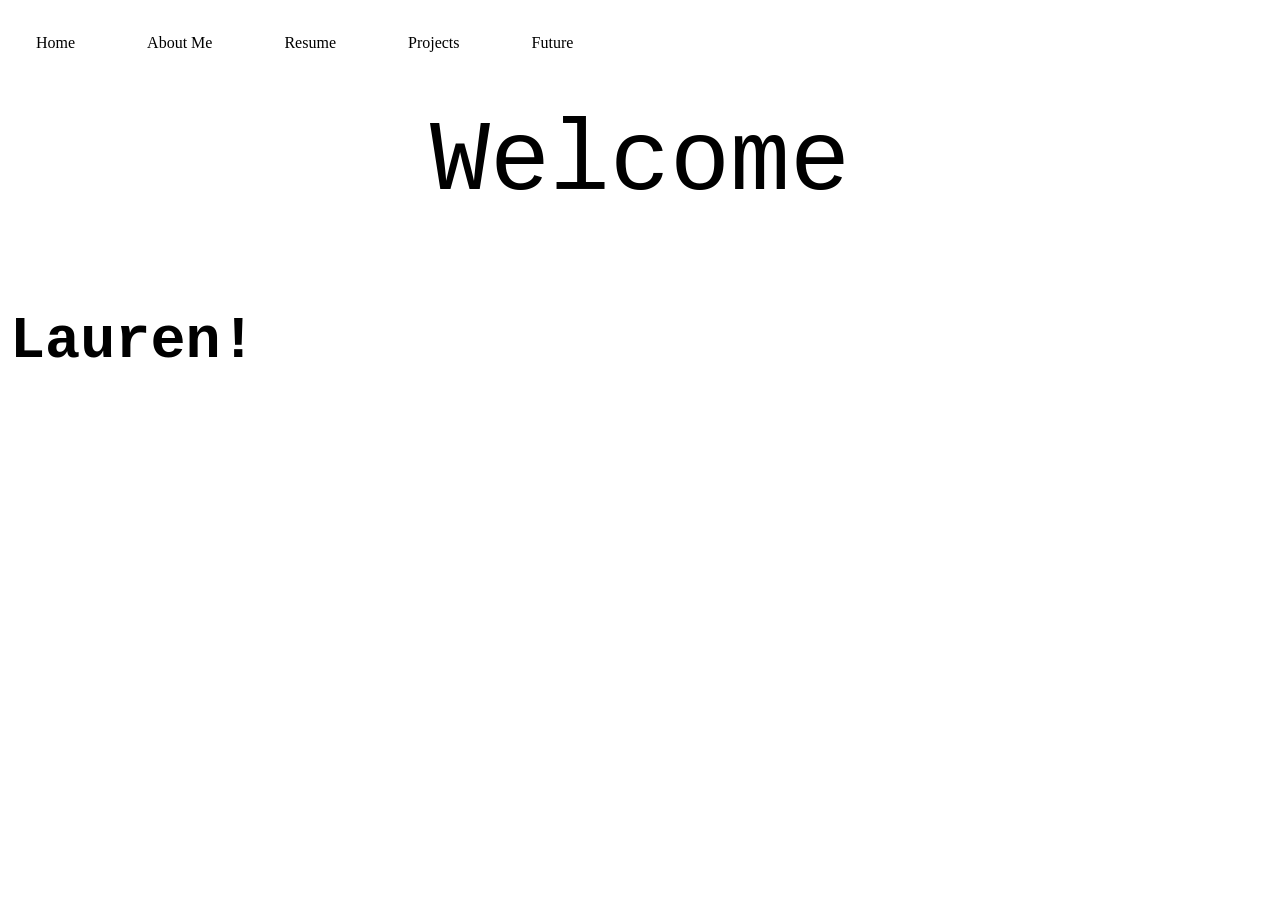
<file: index.html>
<!DOCTYPE html>
<html>
<head>
<link rel="stylesheet" href="style.css">
</head>
<body>

<ul>
  <li><a href="index.html">Home</a></li>
   <li><a href="aboutMe.html">About Me</a></li>
  <li><a href="resume.html">Resume</a></li>
  <li><a href="projects.html">Projects</a></li>
  <li><a href="future.html">Future</a></li>
</ul>

  <div class="center">
      <p class="p3">Welcome</p>
  </div>

  <div class="container">
    <h3 class="p3">Lauren!</h3>
  </div>
   

</body>
</html>
</file>
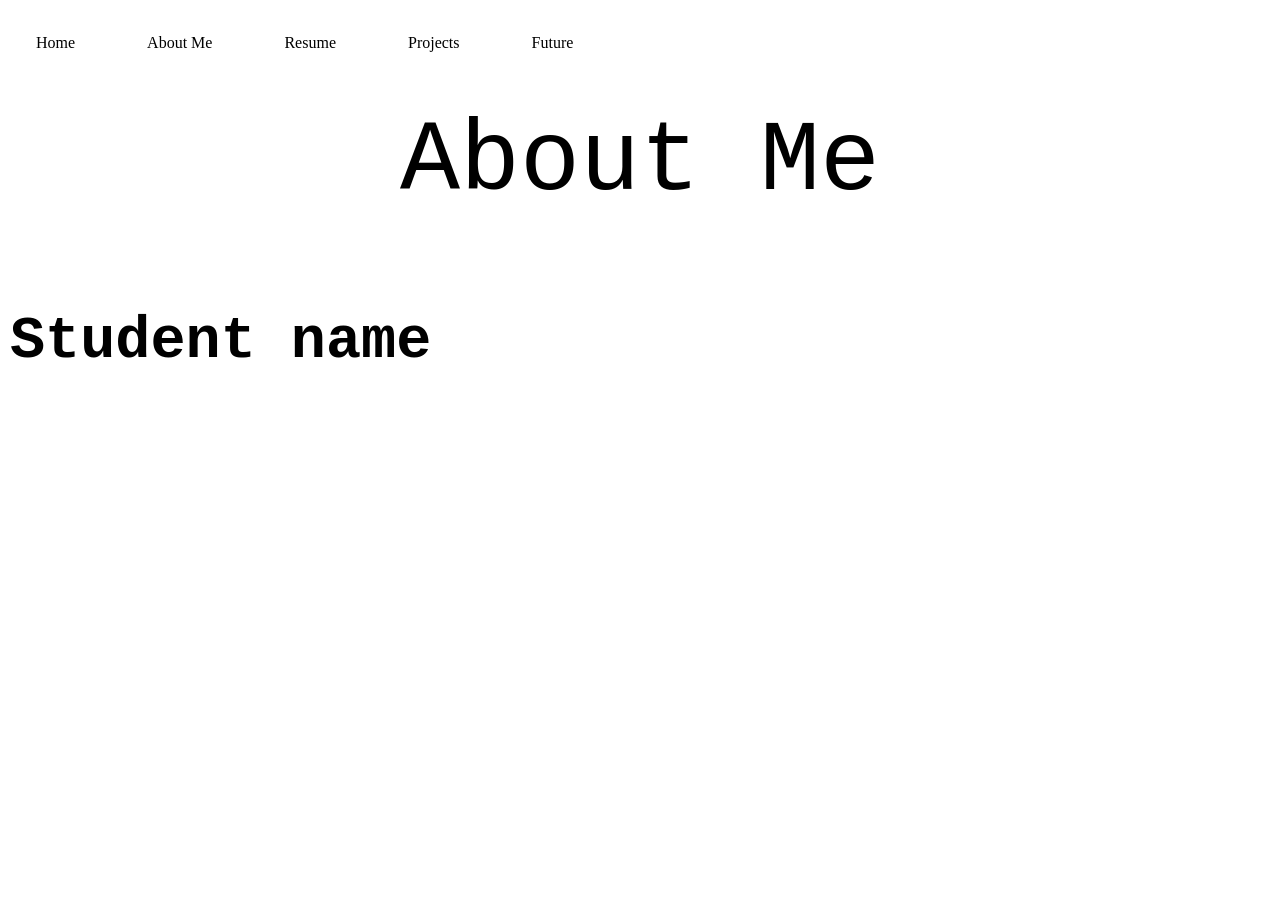
<file: aboutMe.html>
<!DOCTYPE html>
<html>
<head>
<link rel="stylesheet" href="style.css">
</head>
<body>

<ul>
  <li><a href="index.html">Home</a></li>
   <li><a href="aboutMe.html">About Me</a></li>
  <li><a href="resume.html">Resume</a></li>
  <li><a href="projects.html">Projects</a></li>
  <li><a href="future.html">Future</a></li>
</ul>

  <div class="center">
      <p class="p3">About Me</p>
  </div>

  <div class="container">
    <h3 class="p3">Student name</h3>
  </div>
   

</body>
</html>
</file>
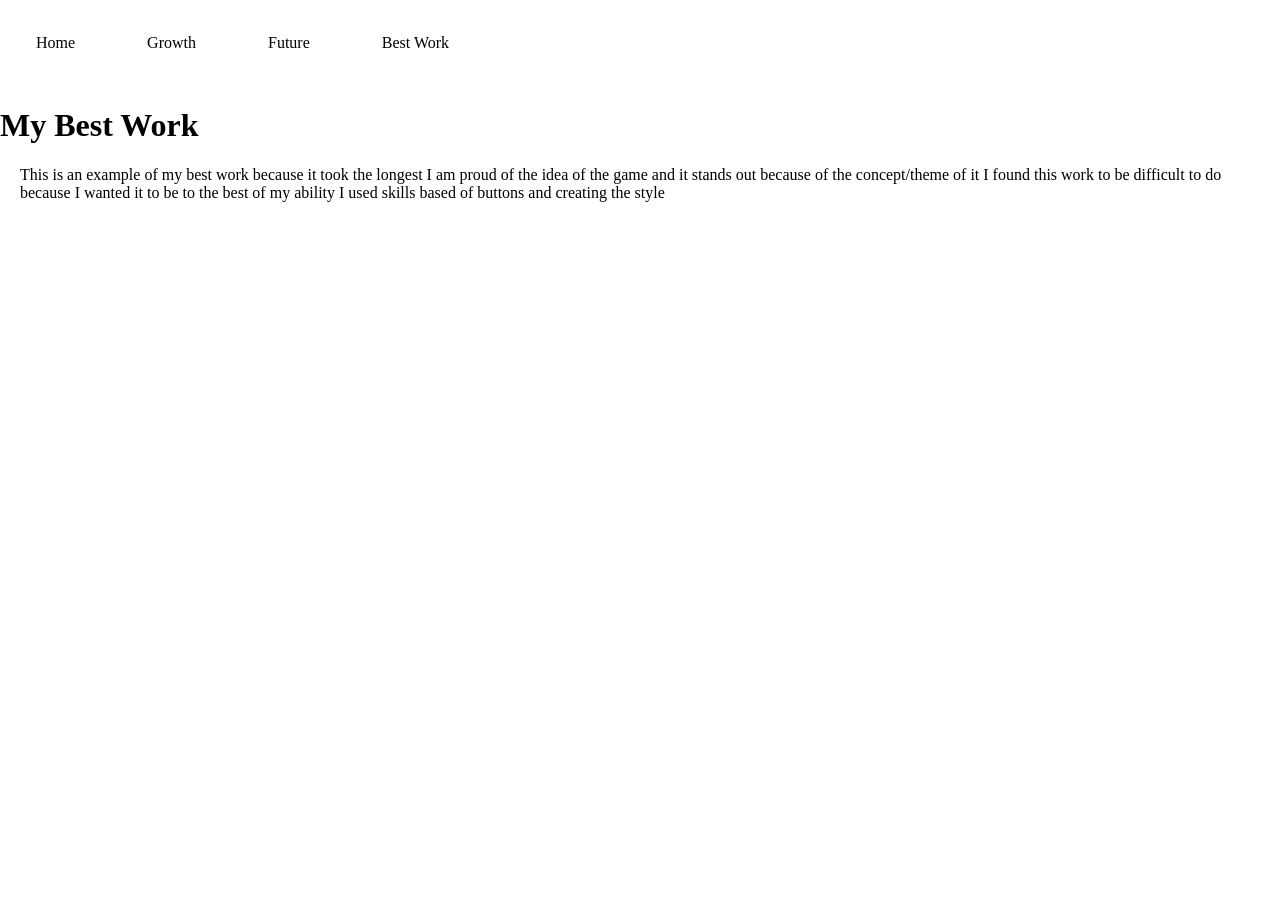
<file: best-work.html>
<!DOCTYPE html>
<html>
  <head>
    <link rel="stylesheet" href="style.css">
  </head>
  <body>
    <ul>
      <li><a href="index.html">Home</a></li>
      <li><a href="growth.html">Growth</a></li>
      <li><a href="future.html">Future</a></li>
      <li><a href="best-work.html">Best Work</a></li>
    </ul>
    <h1> My Best Work </h1>
    <p>
      This is an example of my best work because it took the longest
      I am proud of the idea of the game and it stands out because of the concept/theme of it
      I found this work to be difficult to do because I wanted it to be to the best of my ability
      I used skills based of buttons and creating the style 

    </p>
  </body>
</html>
</file>
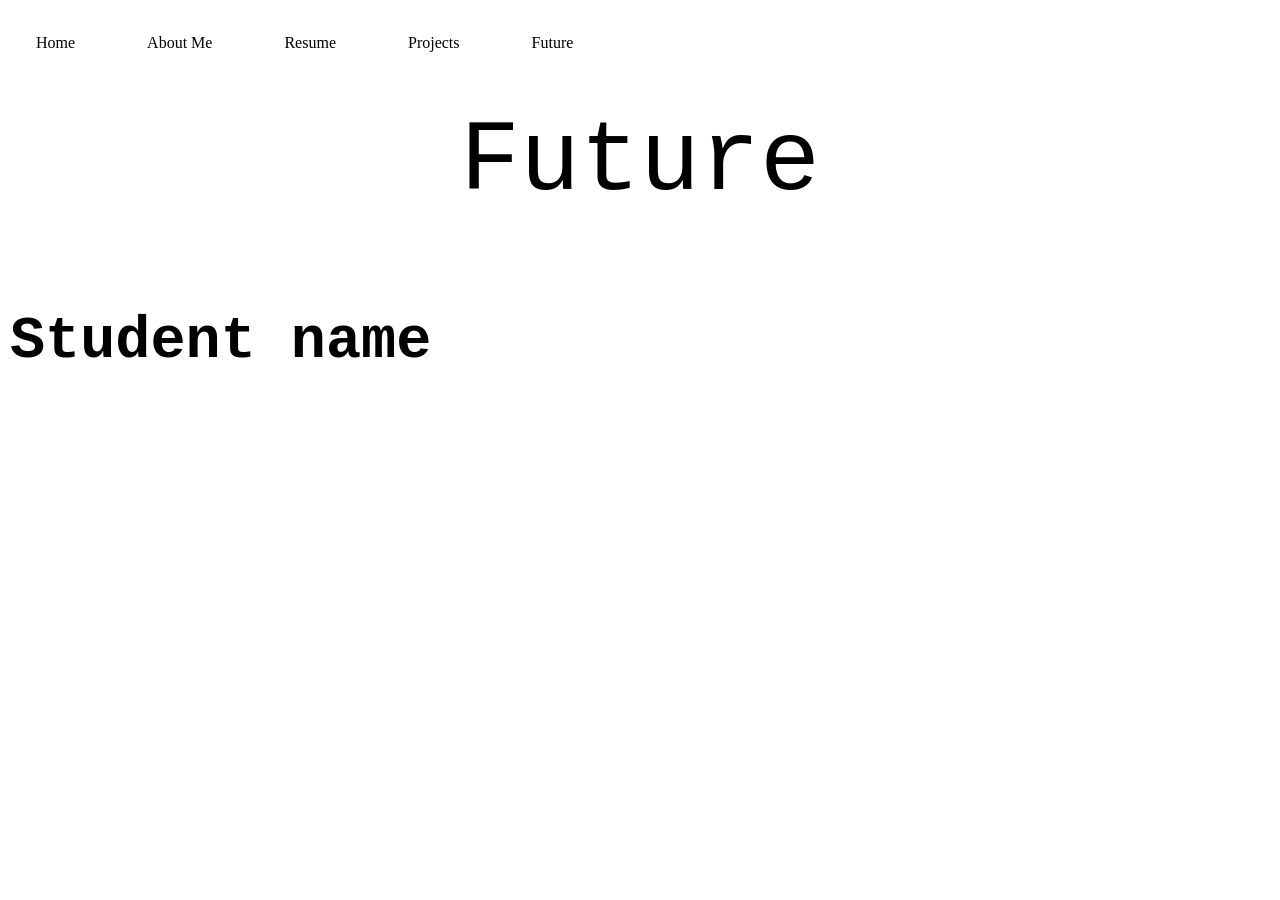
<file: future (1).html>
<!DOCTYPE html>
<html>
<head>
<link rel="stylesheet" href="style.css">
</head>
<body>

<ul>
  <li><a href="index.html">Home</a></li>
   <li><a href="aboutMe.html">About Me</a></li>
  <li><a href="resume.html">Resume</a></li>
  <li><a href="projects.html">Projects</a></li>
  <li><a href="future.html">Future</a></li>
</ul>

  <div class="center">
      <p class="p3">Future</p>
  </div>

  <div class="container">
    <h3 class="p3">Student name</h3>
  </div>
   

</body>
</html>
</file>
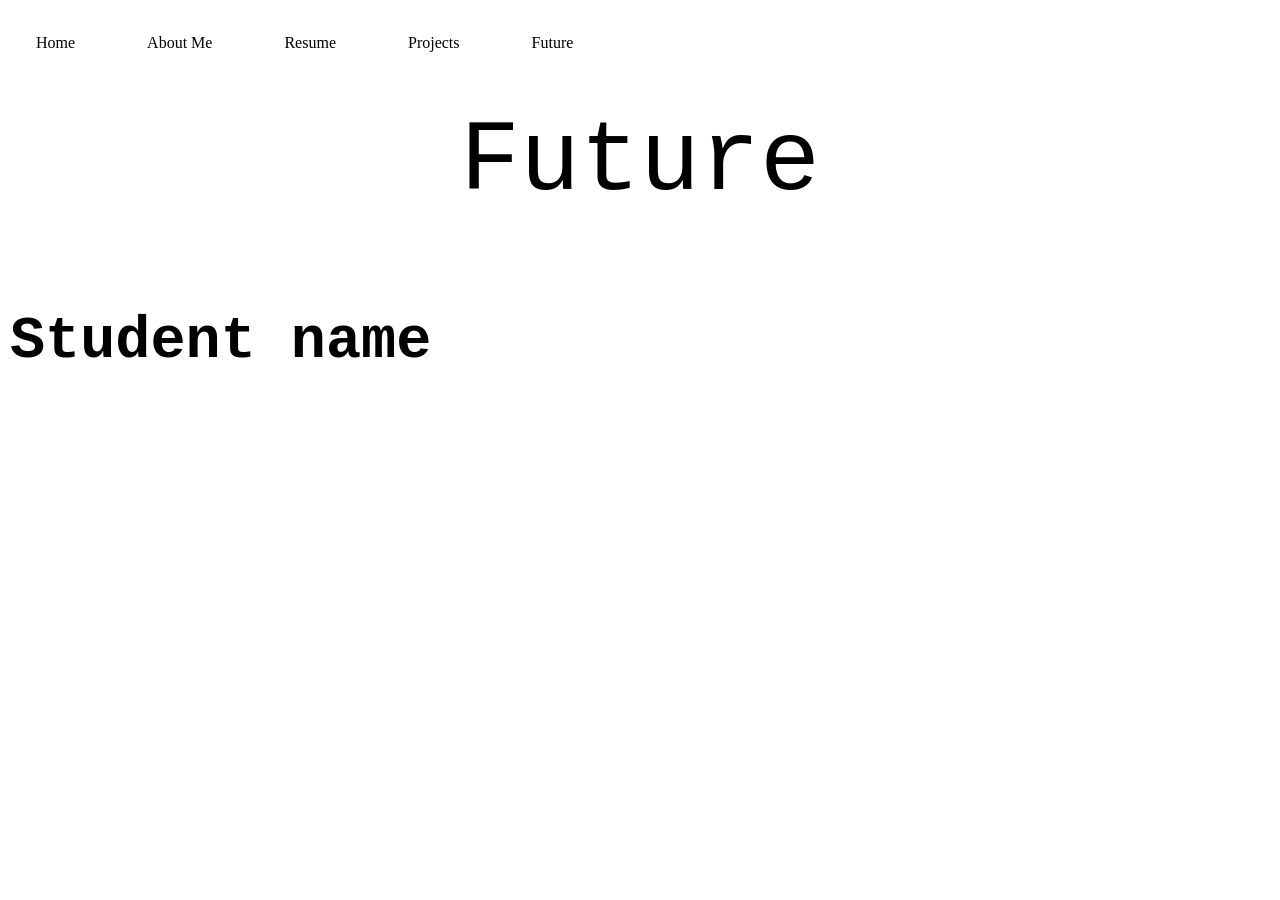
<file: future.html>
<!DOCTYPE html>
<html>
<head>
<link rel="stylesheet" href="style.css">
</head>
<body>

<ul>
  <li><a href="index.html">Home</a></li>
   <li><a href="aboutMe.html">About Me</a></li>
  <li><a href="resume.html">Resume</a></li>
  <li><a href="projects.html">Projects</a></li>
  <li><a href="future.html">Future</a></li>
</ul>

  <div class="center">
      <p class="p3">Future</p>
  </div>

  <div class="container">
    <h3 class="p3">Student name</h3>
  </div>
   

</body>
</html>
</file>
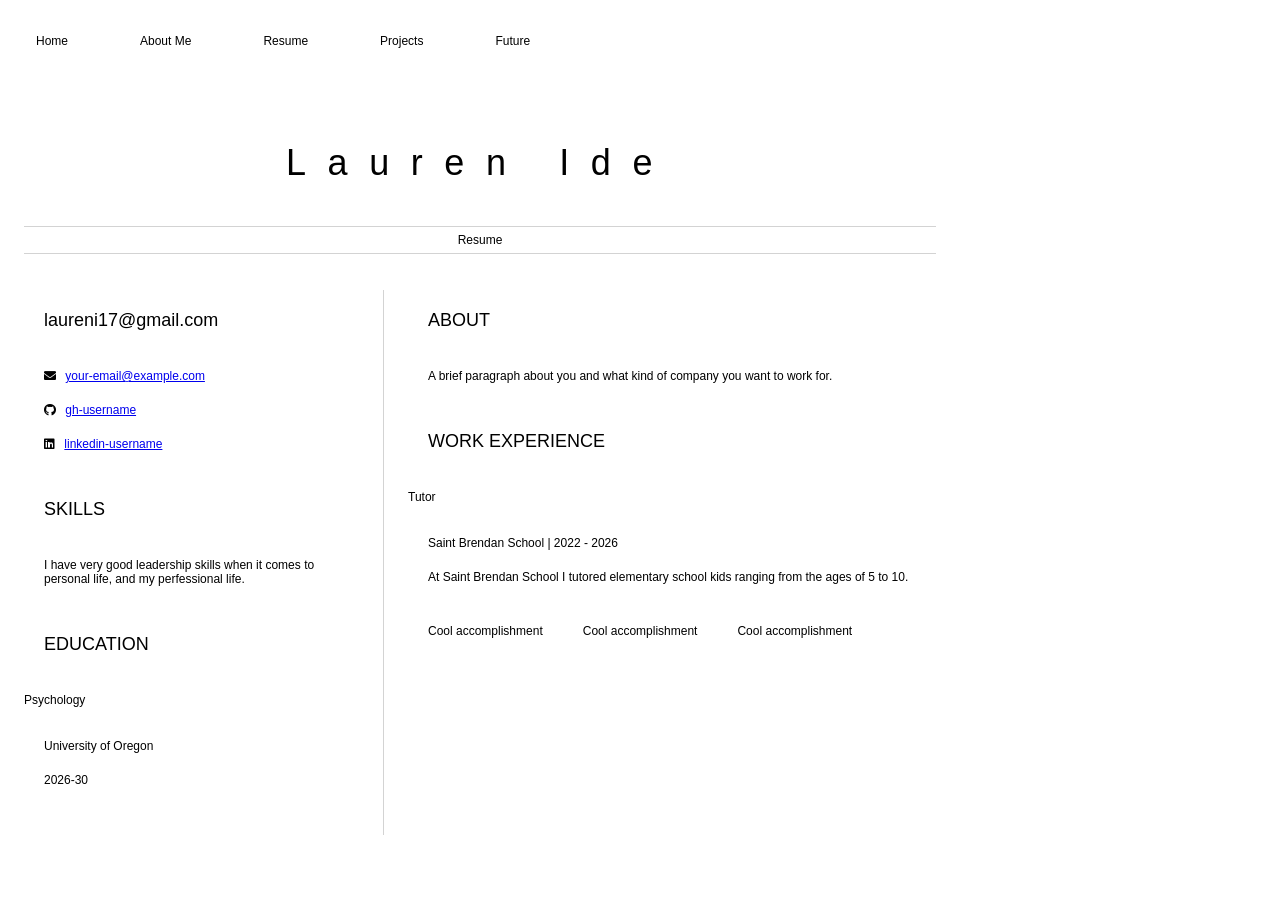
<file: resume.html>
<html>
	<head>
		<link href="resume.css" rel="stylesheet">
		<title>Your name resume</title>
        <link rel="stylesheet" href="https://cdnjs.cloudflare.com/ajax/libs/font-awesome/5.15.4/css/all.min.css">
	</head>

	<body>
    <ul>
  <li><a href="index.html">Home</a></li>
   <li><a href="aboutMe.html">About Me</a></li>
  <li><a href="resume.html">Resume</a></li>
  <li><a href="projects.html">Projects</a></li>
  <li><a href="future.html">Future</a></li>
</ul>
		<header id="header">
			<!-- resume header with your name and title -->
			<h1>Lauren Ide</h1>
			<hr>
			Resume
			<hr>
		</header>
		<main>
			<article id="mainLeft">
				<section>
					<h2>laureni17@gmail.com</h2>
					<!-- contact info including social media -->
                    <p>
                        <i class="fa fa-envelope" aria-hidden="true"></i>
                        <a href="mailto:your-email@example.com">your-email@example.com</a>
                    </p>
                    <p>
                        <i class="fab fa-github" aria-hidden="true"></i>
                        <a href="github.com/gh-username">gh-username</a>
                    </p>
                    <p>
                        <i class="fab fa-linkedin" aria-hidden="true"></i>
                        <a href="linkedin.com/linkedin-username">linkedin-username</a>
                    </p>
				</section>
				<section>
					<h2>SKILLS</h2>
					<!-- your skills -->
                    <p>I have very good leadership skills when it comes to personal life, and my perfessional life. </p>
				</section>
				<section>
					<h2>EDUCATION</h2>
					<!-- your education -->
                    <h3>Psychology</h3>
                    <p>
                        University of Oregon
                    </p>
                    <p>
                        2026-30
                    </p>
				</section>            
			</article>
			<article id="mainRight">
				<section>
					<h2>ABOUT</h2>
					<!-- about you -->
					<p>A brief paragraph about you and what kind of company you want to work for.</p>
				</section>
				<section>
					<h2>WORK EXPERIENCE</h2>
					<!-- your work experience -->
                    <h3>Tutor</h3>
                    <p>
                            Saint Brendan School | 2022 - 2026
                    </p>
                    <p>
                           At Saint Brendan School I tutored elementary school kids ranging from the ages of 5 to 10.
                    </p>
                    <ul>
                            <li>Cool accomplishment</li>
                            <li>Cool accomplishment</li>
                            <li>Cool accomplishment</li>
                    </ul>
				</section>
			</article>
		</main>
	</body>
</html>
</file>
<file: style.css>
.center{
  display: flex;
  justify-content: center;
  font-size: 100px;
}

.container {
  font-size: 50px;
  padding: 10px;
}

.p3 {
  font-family: "Lucida Console", "Courier New", monospace;
}

body {
  margin: 0;
  padding: 0;
}

h2, p {
  margin: 20px;
}

ul {
  list-style-type: none;
  margin: 0;
  padding: 0;
  overflow: hidden;
  background-color: white;
}

ul li {
  float: left;
  padding: 20px;
}

ul li a {
  display: block;
  color: black;
  text-align: center;
  padding: 14px 16px;
  text-decoration: none;
}

ul li a:hover {
  background-color: pink;
}
</file>
<file: resume.css>
body {
    font-family: 'Segoe UI', Tahoma, Geneva, Verdana, sans-serif;
    font-size: 12px;
    max-width: 960px;
    margin: auto;
}
h1 {
    font-size: 3em;
    letter-spacing: .6em;
    padding-top: 1em;
    padding-bottom: 1em;
}

h2 {
    font-size: 1.5em;
    padding-bottom: 1em;
}

h3 {
    font-size: 1em;
    padding-bottom: 1em;
}

main { 
    display: grid;
    grid-template-columns: 40% 60%;
    margin-top: 3em;
}
header {
    text-align: center;
    margin: auto 2em;
}

section {
    margin: auto 1em 4em 2em;
}

i {
    margin-right: .5em;
}

p {
    margin: .2em auto
}

hr {
    border: none;
    background-color: lightgray;
    height: 1px;
}

h1, h2, h3 {
    font-weight: 100;
    margin-bottom: 0;
}
#mainLeft {
    border-right: 1px solid lightgray;
}




.center{
  display: flex;
  justify-content: center;
  font-size: 100px;
}

.container {
  font-size: 50px;
  padding: 10px;
}

.p3 {
  font-family: "Lucida Console", "Courier New", monospace;
}

body {
  margin: 0;
  padding: 0;
}

h2, p {
  margin: 20px;
}

ul {
  list-style-type: none;
  margin: 0;
  padding: 0;
  overflow: hidden;
  background-color: white;
}

ul li {
  float: left;
  padding: 20px;
}

ul li a {
  display: block;
  color: black;
  text-align: center;
  padding: 14px 16px;
  text-decoration: none;
}

ul li a:hover {
  background-color: pink;
}
</file>
